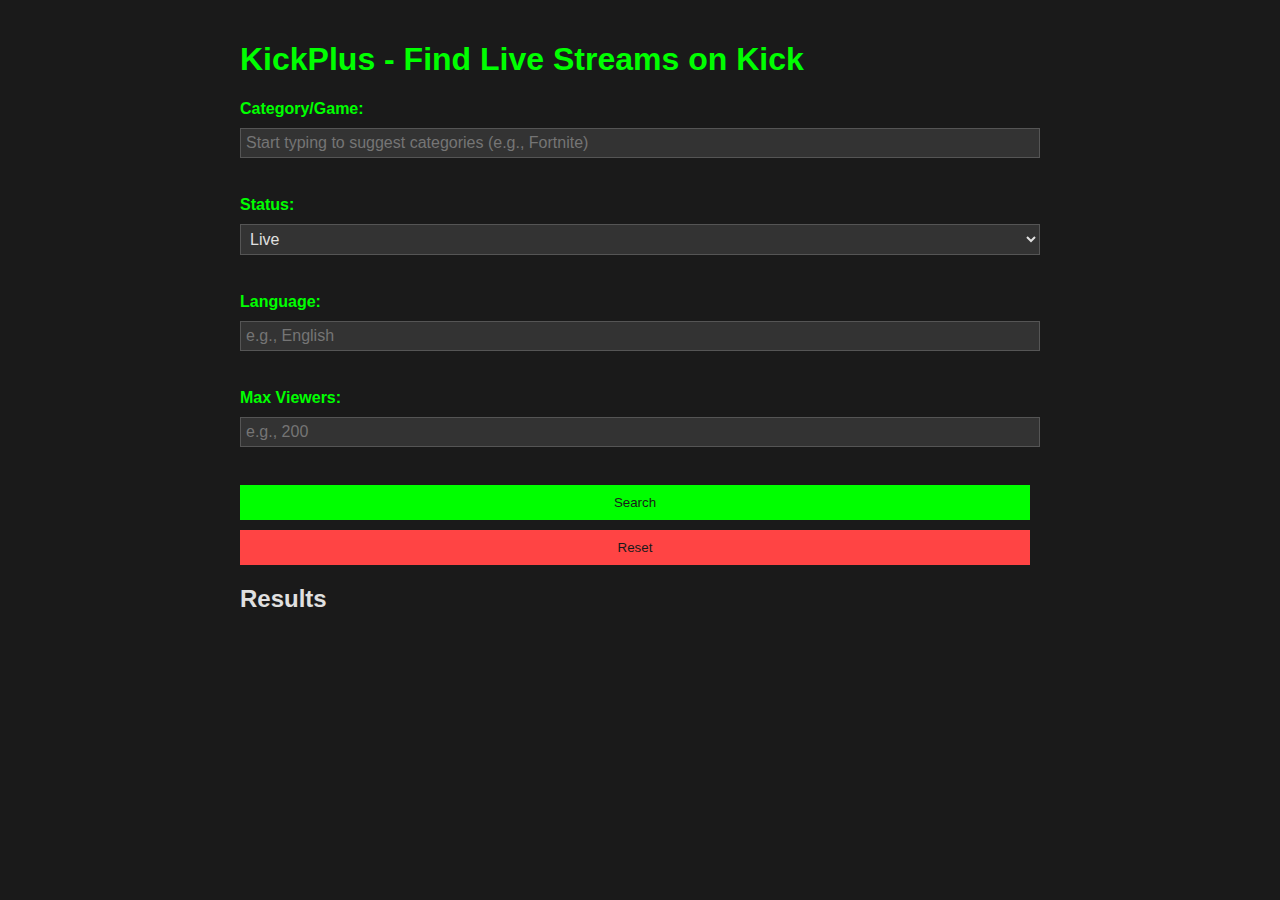
<file: index.html>
<!DOCTYPE html>
<html lang="en">
<head>
  <meta charset="UTF-8">
  <title>KickPlus - Find Live Streams on Kick</title>
  <link rel="stylesheet" href="styles.css">
</head>
<body>
  <h1>KickPlus - Find Live Streams on Kick</h1>
  <form id="filterForm">
    <label for="category">Category/Game:</label>
    <input type="text" id="category" name="category" placeholder="Start typing to suggest categories (e.g., Fortnite)"><br>

    <label for="status">Status:</label>
    <select id="status" name="status">
      <option value="live">Live</option>
      <option value="offline">Offline</option>
    </select><br>

    <label for="language">Language:</label>
    <input type="text" id="language" name="language" placeholder="e.g., English"><br>

    <label for="maxViewers">Max Viewers:</label>
    <input type="number" id="maxViewers" name="maxViewers" placeholder="e.g., 200"><br>

    <button type="submit">Search</button>
    <button type="button" id="resetButton">Reset</button>
  </form>

  <div id="results">
    <h2>Results</h2>
    <div id="loading" style="display: none;">Loading...</div>
    <ul id="streamList"></ul>
  </div>

  <div id="suggestions" style="position: absolute; background: #222; border: 1px solid #555; display: none;"></div>

  <script src="script.js"></script>
</body>
</html>
</file>
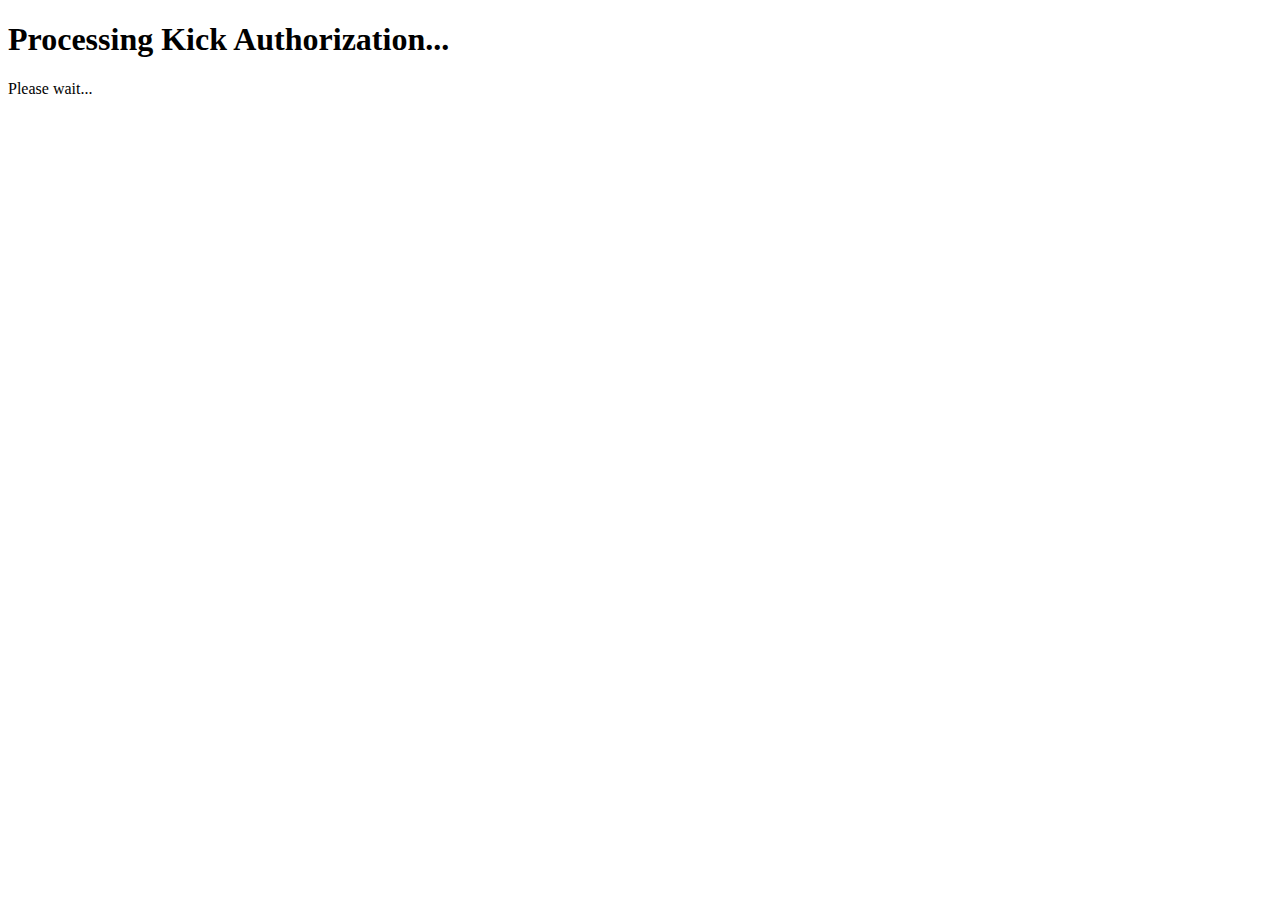
<file: callback.html>
<!DOCTYPE html>
<html lang="en">
<head>
    <meta charset="UTF-8">
    <meta name="viewport" content="width=device-width, initial-scale=1.0">
    <title>KickPlus OAuth Callback</title>
</head>
<body>
    <h1>Processing Kick Authorization...</h1>
    <p id="status">Please wait...</p>

    <script>
        // Function to parse query parameters from the URL
        function getQueryParams() {
            const params = new URLSearchParams(window.location.search);
            return {
                code: params.get('code'),
                state: params.get('state'),
                error: params.get('error'),
                error_description: params.get('error_description')
            };
        }

        // Get the query parameters
        const { code, state, error, error_description } = getQueryParams();

        if (error) {
            // If there's an error, display it
            document.getElementById('status').innerText = `Error: ${error} - ${error_description}`;
        } else if (code && state) {
            // Verify the state matches what you sent (to prevent CSRF attacks)
            const expectedState = localStorage.getItem('oauth_state');
            if (state !== expectedState) {
                document.getElementById('status').innerText = 'State mismatch! Possible CSRF attack.';
                return;
            }

            // Display the code (for debugging purposes)
            document.getElementById('status').innerText = `Authorization code received: ${code}`;

            // Save the code to localStorage or send it to your app's logic
            localStorage.setItem('auth_code', code);

            // Optionally redirect back to the main page
            setTimeout(() => {
                window.location.href = '/KickPlus/'; // Adjust the path as needed
            }, 2000);
        } else {
            document.getElementById('status').innerText = 'No authorization code received.';
        }
    </script>
</body>
</html>
</file>
<file: styles.css>
body {
    font-family: Arial, sans-serif;
    max-width: 800px;
    margin: 0 auto;
    padding: 20px;
    background-color: #1a1a1a;
    color: #e0e0e0;
    position: relative;
  }
  h1 {
    color: #00ff00;
  }
  form {
    display: flex;
    flex-direction: column;
    gap: 10px;
    margin-bottom: 20px;
  }
  label {
    font-weight: bold;
    color: #00ff00;
  }
  input, select {
    padding: 5px;
    font-size: 16px;
    background-color: #333;
    color: #e0e0e0;
    border: 1px solid #555;
  }
  button {
    padding: 10px;
    background-color: #00ff00;
    color: #1a1a1a;
    border: none;
    cursor: pointer;
    margin-right: 10px;
  }
  button:hover {
    background-color: #00cc00;
  }
  #resetButton {
    background-color: #ff4444;
  }
  #resetButton:hover {
    background-color: #cc0000;
  }
  #results {
    margin-top: 20px;
  }
  #streamList {
    list-style: none;
    padding: 0;
  }
  #streamList li {
    padding: 10px;
    border-bottom: 1px solid #555;
    background-color: #222;
  }
  #loading {
    color: #00ff00;
    font-style: italic;
  }
  #suggestions {
    padding: 5px;
    max-height: 150px;
    overflow-y: auto;
    z-index: 10;
  }
  #suggestions div {
    padding: 2px 5px;
    cursor: pointer;
  }
  #suggestions div:hover {
    background-color: #444;
  }
</file>
